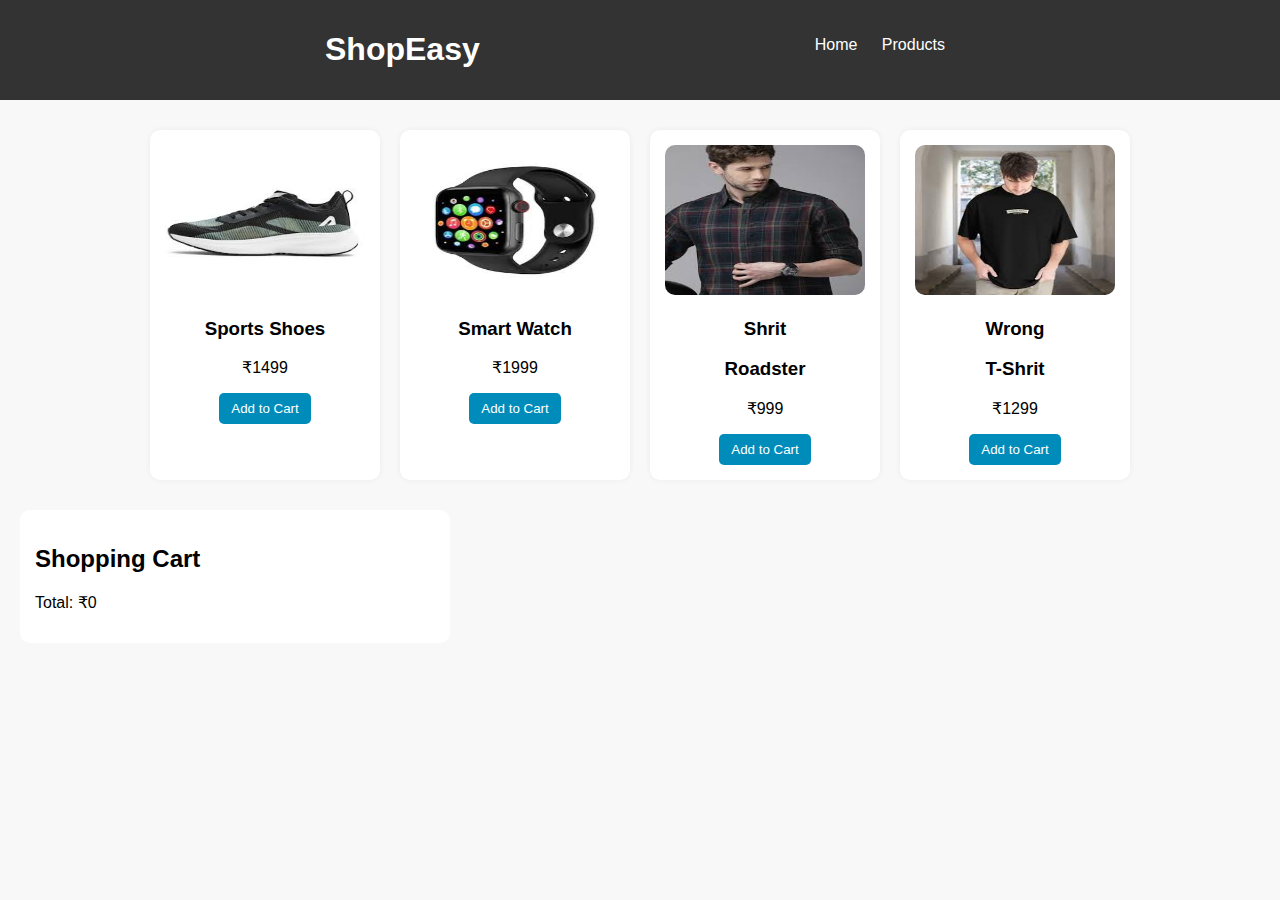
<file: index.html>
<!DOCTYPE html>
<html lang="en">
<head>
  <meta charset="UTF-8">
  <title>Online Shopping Website</title>
   <link rel="stylesheet" href="./index.css">
  
</head>
<body>
  <header class="header-container">
    <h1>ShopEasy</h1>
    <nav>
      <a href="./pages/home.html">Home</a>
      <a href="./index.html">Products</a>
      
    </nav>
  </header>
  <section class="products">
    <div class="product">
      <img src="images/Sports.jpg" alt="Shoes">
      <h3>Sports Shoes</h3>
      <p>₹1499</p>
      <button onclick="addToCart('Sports Shoes', 1499)">Add to Cart</button>
    </div>

    <div class="product">
      <img src="images/Smart_Watch.jpg" alt="Watch">
      <h3>Smart Watch</h3>
      <p>₹1999</p>
      <button onclick="addToCart('Smart Watch', 2999)">Add to Cart</button>
    </div>
    <div class="product">
      <img src="images/shirts.jpg" alt="Watch">
      <h3>Shrit</h3>
      <h3>Roadster</h3>
      <p>₹999</p>
      <button onclick="addToCart('Smart ', 999)">Add to Cart</button>
    </div>
    <div class="product">
      <img src="images/t-shirt.jpg" alt="Watch">
      <h3>Wrong</h3>
      <h3> T-Shrit</h3>
      <p>₹1299</p>
      <button onclick="addToCart('T-shrit', 1299)">Add to Cart</button>
    </div>
  </section>

  <section class="cart">
    <h2>Shopping Cart</h2>
    <ul id="cart-items"></ul>
    <p>Total: ₹<span id="total">0</span></p>
  </section>

  <script src="./index.js"></script>
</body>
</html>
</file>
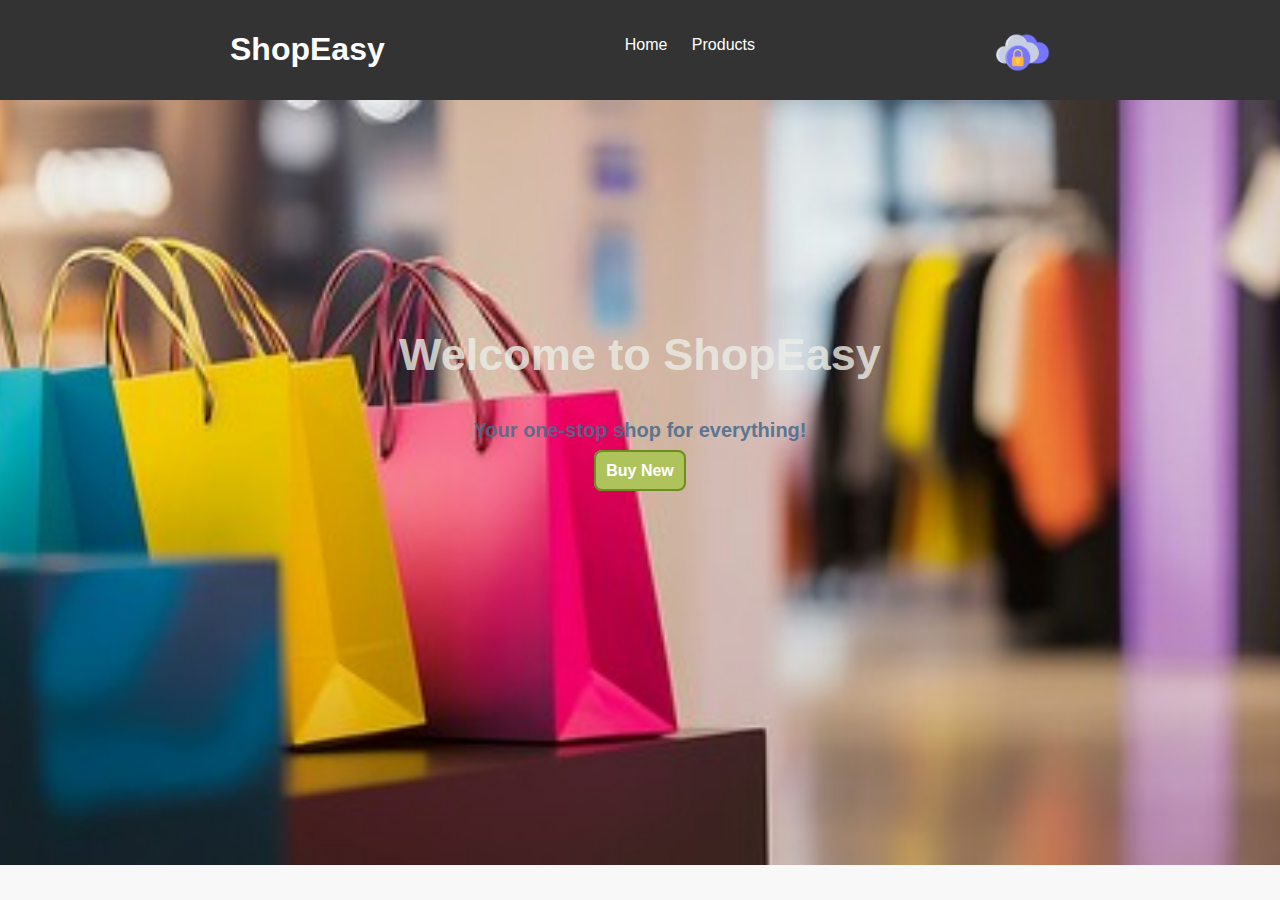
<file: Home/index.html>
<!DOCTYPE html>
<html lang="en">
<head>
  <meta charset="UTF-8">
  <meta name="viewport" content="width=device-width, initial-scale=1.0">
  <title>Home</title>
  <link rel="stylesheet" href="../index.css">
</head>
<body>
  <header class="header-container">
    <h1>ShopEasy</h1>
    <nav>
      <a href="../Home/index.html">Home</a>
      <a href="../index.html">Products</a>
    </nav>   
       <div class="login-container">
        <img class="img-loing" src="../images/long.png" alt="">
       </div>
  </header>

 <main>
    <div class="home-container">
      <div class="image-container">
        <div class="home-welcome">
        <h2>Welcome to ShopEasy</h2>
        <p>Your one-stop shop for everything!</p>
        <a href="../index.html">Buy New</a>
         </div>
      </div>
    </div>
  </main>
 <footer>
  
 </footer>
</body>
</html>
</file>
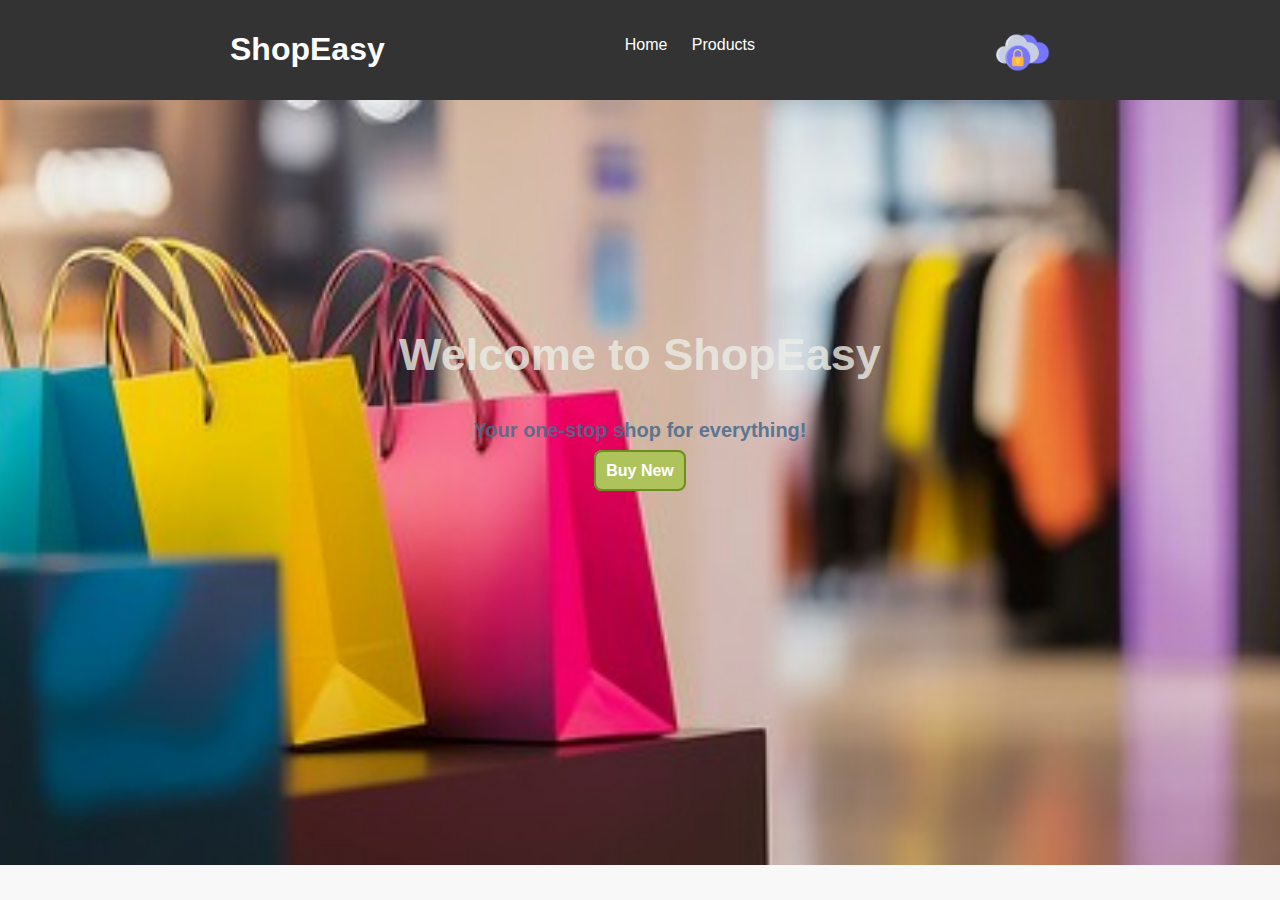
<file: pages/index.html>
<!DOCTYPE html>
<html lang="en">
<head>
  <meta charset="UTF-8">
  <meta name="viewport" content="width=device-width, initial-scale=1.0">
  <title>Home</title>
  <link rel="stylesheet" href="../styles.css">
</head>
<body>
  <header class="header-container">
    <h1>ShopEasy</h1>
    <nav>
      <a href="../pages/index.html">Home</a>
      <a href="../index.html">Products</a>
    </nav>   
       <div class="login-container">
        <img class="img-loing" src="../images/long.png" alt="">
       </div>
  </header>

 <main>
    <div class="home-container">
      <div class="image-container">
        <div class="home-welcome">
        <h2>Welcome to ShopEasy</h2>
        <p>Your one-stop shop for everything!</p>
        <a href="../index.html">Buy New</a>
         </div>
      </div>
    </div>
  </main>
 <footer>
  
 </footer>
</body>
</html>
</file>
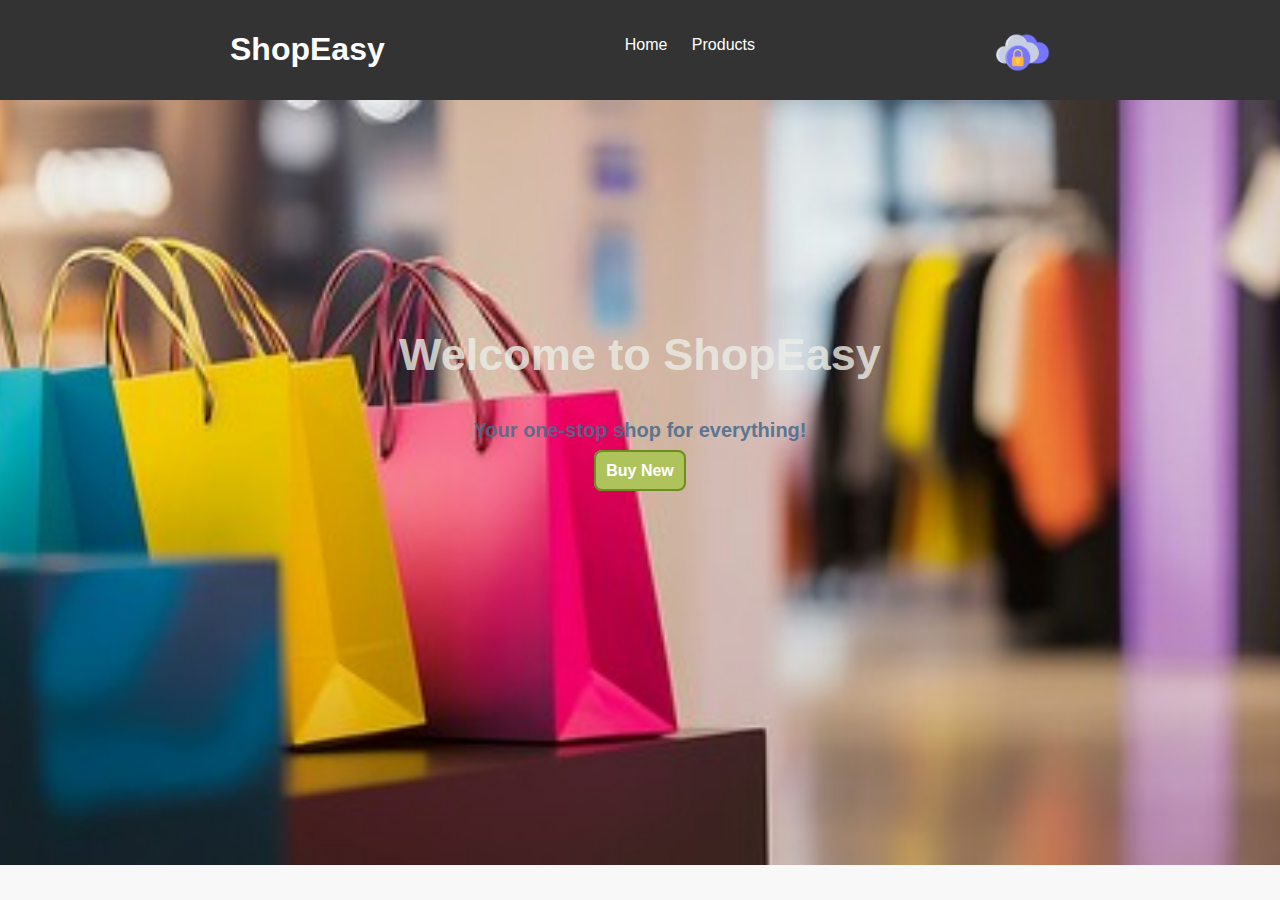
<file: online-shopping/Home/index.html>
<!DOCTYPE html>
<html lang="en">
<head>
  <meta charset="UTF-8">
  <meta name="viewport" content="width=device-width, initial-scale=1.0">
  <title>Home</title>
  <link rel="stylesheet" href="/online-shopping/page/index.css">
</head>
<body>
  <header class="header-container">
    <h1>ShopEasy</h1>
    <nav>
      <a href="../Home/index.html">Home</a>
      <a href="../page/index.html">Products</a>
    </nav>   
       <div class="login-container">
        <img class="img-loing" src="../images/long.png" alt="">
       </div>
  </header>

 <main>
    <div class="home-container">
      <div class="image-container">
        <div class="home-welcome">
        <h2>Welcome to ShopEasy</h2>
        <p>Your one-stop shop for everything!</p>
        <a href="../page/index.html">Buy New</a>
         </div>
      </div>
    </div>
  </main>
 <footer>
  
 </footer>
</body>
</html>
</file>
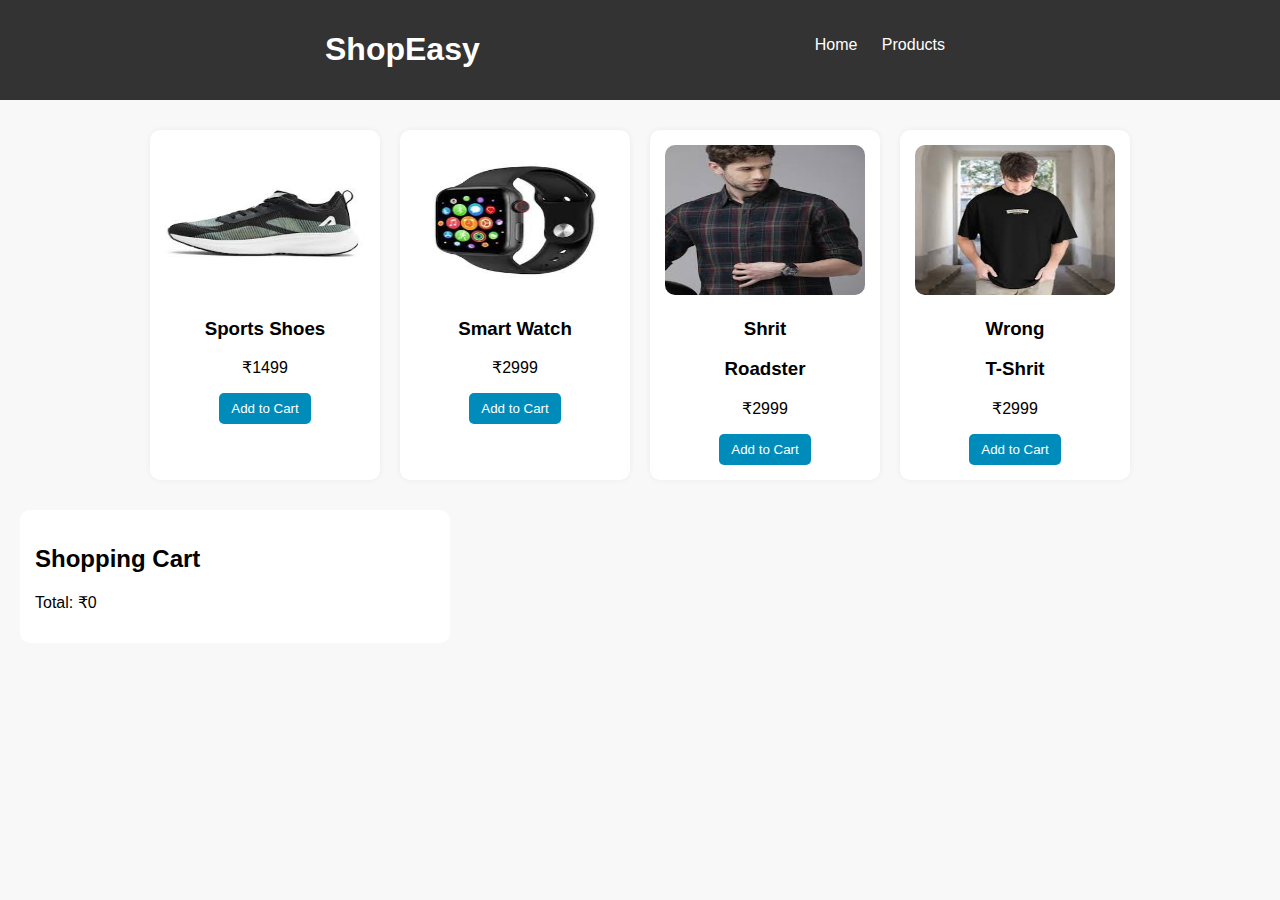
<file: online-shopping/page/index.html>
<!DOCTYPE html>
<html lang="en">
<head>
  <meta charset="UTF-8">
  <title>Online Shopping Website</title>
   <link rel="stylesheet" href="./index.css">
  
</head>
<body>
  <header class="header-container">
    <h1>ShopEasy</h1>
    <nav>
      <a href="../Home/index.html">Home</a>
      <a href="../page/index.html">Products</a>
      
    </nav>
  </header>
  <section class="products">
    <div class="product">
      <img src="../images/Sports.jpg" alt="Shoes">
      <h3>Sports Shoes</h3>
      <p>₹1499</p>
      <button onclick="addToCart('Sports Shoes', 1499)">Add to Cart</button>
    </div>

    <div class="product">
      <img src="../images/Smart_Watch.jpg" alt="Watch">
      <h3>Smart Watch</h3>
      <p>₹2999</p>
      <button onclick="addToCart('Smart Watch', 2999)">Add to Cart</button>
    </div>
    <div class="product">
      <img src="../images/shirts.jpg" alt="Watch">
      <h3>Shrit</h3>
      <h3>Roadster</h3>
      <p>₹2999</p>
      <button onclick="addToCart('Smart Watch', 2999)">Add to Cart</button>
    </div>
    <div class="product">
      <img src="../images/t-shirt.jpg" alt="Watch">
      <h3>Wrong</h3>
      <h3> T-Shrit</h3>
      <p>₹2999</p>
      <button onclick="addToCart('Smart Watch', 2999)">Add to Cart</button>
    </div>
  </section>

  <section class="cart">
    <h2>Shopping Cart</h2>
    <ul id="cart-items"></ul>
    <p>Total: ₹<span id="total">0</span></p>
  </section>

  <script src="../page/script.js"></script>
</body>
</html>
</file>
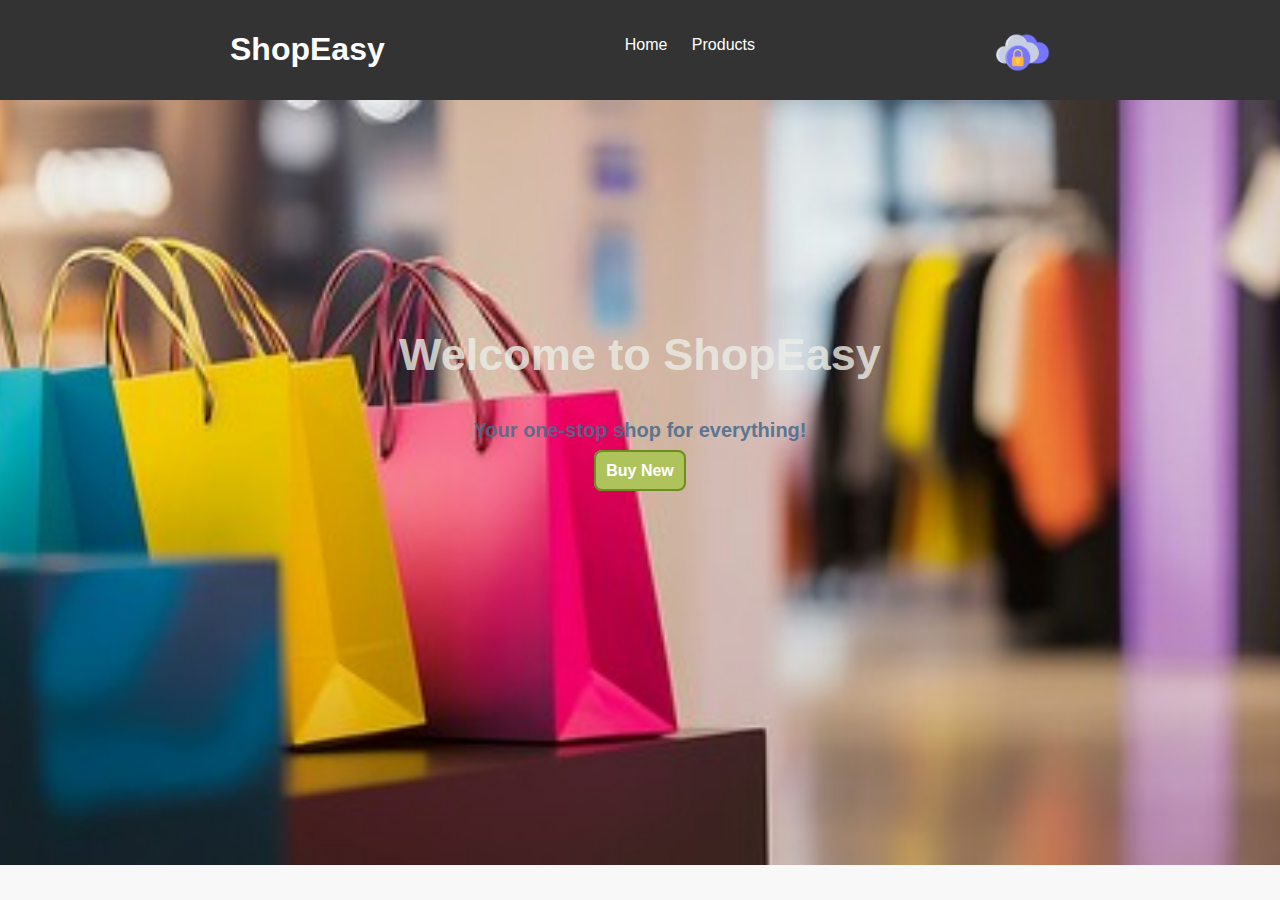
<file: pages/home.html>
<!DOCTYPE html>
<html lang="en">
<head>
  <meta charset="UTF-8">
  <meta name="viewport" content="width=device-width, initial-scale=1.0">
  <title>Home</title>
  <link rel="stylesheet" href="../index.css">
  <link rel="stylesheet" href="./home.css">
</head>
<body>
  <header class="header-container">
    <h1>ShopEasy</h1>
    <nav>
      <a href="../pages/home.html">Home</a>
      <a href="../index.html">Products</a>
    </nav>   
       <div class="login-container">
        <img class="img-loing" src="../images/long.png" alt="">
       </div>
  </header>

 <main>
    <div class="home-container">
      <div class="image-container">
        <div class="home-welcome">
        <h2>Welcome to ShopEasy</h2>
        <p>Your one-stop shop for everything!</p>
        <a href="../index.html">Buy New</a>
         </div>
      </div>
    </div>
  </main>
 <footer>
  
 </footer>
</body>
</html>
</file>
<file: index.css>
body {
  font-family: Arial, sans-serif;
  background: #f8f8f8;
  margin: 0;
  padding: 0;
}

header {
  background: #333;
  color: white;
  padding: 10px 0;
  text-align: center;
  display: flex;
  justify-content: space-evenly;
}

nav{

    margin-top: 26px;
}


nav a {
  color: white;
  margin: 0 10px;
  text-decoration: none;
 
}

.products {
  display: flex;
  justify-content: center;
  flex-wrap: wrap;
  margin-top: 20px;
}

.product {
  background: white;
  border-radius: 10px;
  padding: 15px;
  margin: 10px;
  text-align: center;
  width: 200px;
  box-shadow: 0 0 5px rgba(165, 112, 112, 0.1);
}

.product img {
  width: 100%;
  height: 150px;
  border-radius: 10px;
}

.cart {
  background: white;
  margin: 20px;
  padding: 15px;
  border-radius: 10px;
  max-width: 400px;
}

button {
  background: #008CBA;
  color: white;
  border: none;
  padding: 8px 12px;
  border-radius: 5px;
  cursor: pointer;
}

button:hover {
  background: #006080;
}


/* Banner */

.image-container{
  width: 100%;
  height: 85vh;
  background-image: url("../images/banner04.jpg");
  background-size: cover;     
  background-position: center;  
  background-repeat: no-repeat; 
  display: flex;                       
  justify-content: center;     
  color: white;             
  text-align: center;        
}

.home-welcome{
 margin-top: 15%;
  
}
.home-welcome h2{
  font-size: 45px;
  color: rgba(236, 238, 232, 0.8);
   text-shadow: rgb(203, 208, 103);
}
.home-welcome p{
  font-size: 20px;
  color: rgba(75, 108, 141, 0.9);
  font-weight: 700;
}
.home-welcome a:hover{
  text-shadow: rgb(232, 175, 68);
}

.home-welcome a{
  color: white;
  background-color: #aec35c;
  padding: 10px;
  border-radius: 8px;
  font-weight: 700;
  text-decoration: none;
  border: 2px solid olivedrab;
}

.img-loing{
  margin-top: 15px;
  width: 55px;
}
</file>
<file: styles.css>
body {
  font-family: Arial, sans-serif;
  background: #f8f8f8;
  margin: 0;
  padding: 0;
}

header {
  background: #333;
  color: white;
  padding: 10px 0;
  text-align: center;
  display: flex;
  justify-content: space-evenly;
}

nav{

    margin-top: 26px;
}


nav a {
  color: white;
  margin: 0 10px;
  text-decoration: none;
 
}

.products {
  display: flex;
  justify-content: center;
  flex-wrap: wrap;
  margin-top: 20px;
}

.product {
  background: white;
  border-radius: 10px;
  padding: 15px;
  margin: 10px;
  text-align: center;
  width: 200px;
  box-shadow: 0 0 5px rgba(165, 112, 112, 0.1);
}

.product img {
  width: 100%;
  height: 150px;
  border-radius: 10px;
}

.cart {
  background: white;
  margin: 20px;
  padding: 15px;
  border-radius: 10px;
  max-width: 400px;
}

button {
  background: #008CBA;
  color: white;
  border: none;
  padding: 8px 12px;
  border-radius: 5px;
  cursor: pointer;
}

button:hover {
  background: #006080;
}


/* Banner */

.image-container{
  width: 100%;
  height: 85vh;
  background-image: url("../images/banner04.jpg");
  background-size: cover;     
  background-position: center;  
  background-repeat: no-repeat; 
  display: flex;                       
  justify-content: center;     
  color: white;             
  text-align: center;        
}

.home-welcome{
 margin-top: 15%;
  
}
.home-welcome h2{
  font-size: 45px;
  color: rgba(236, 238, 232, 0.8);
   text-shadow: rgb(203, 208, 103);
}
.home-welcome p{
  font-size: 20px;
  color: rgba(75, 108, 141, 0.9);
  font-weight: 700;
}
.home-welcome a:hover{
  text-shadow: rgb(232, 175, 68);
}

.home-welcome a{
  color: white;
  background-color: #aec35c;
  padding: 10px;
  border-radius: 8px;
  font-weight: 700;
  text-decoration: none;
  border: 2px solid olivedrab;
}

.img-loing{
  margin-top: 15px;
  width: 55px;
}
</file>
<file: online-shopping/page/index.css>
body {
  font-family: Arial, sans-serif;
  background: #f8f8f8;
  margin: 0;
  padding: 0;
}

header {
  background: #333;
  color: white;
  padding: 10px 0;
  text-align: center;
  display: flex;
  justify-content: space-evenly;
}

nav{

    margin-top: 26px;
}


nav a {
  color: white;
  margin: 0 10px;
  text-decoration: none;
 
}

.products {
  display: flex;
  justify-content: center;
  flex-wrap: wrap;
  margin-top: 20px;
}

.product {
  background: white;
  border-radius: 10px;
  padding: 15px;
  margin: 10px;
  text-align: center;
  width: 200px;
  box-shadow: 0 0 5px rgba(165, 112, 112, 0.1);
}

.product img {
  width: 100%;
  height: 150px;
  border-radius: 10px;
}

.cart {
  background: white;
  margin: 20px;
  padding: 15px;
  border-radius: 10px;
  max-width: 400px;
}

button {
  background: #008CBA;
  color: white;
  border: none;
  padding: 8px 12px;
  border-radius: 5px;
  cursor: pointer;
}

button:hover {
  background: #006080;
}


/* Banner */

.image-container{
  width: 100%;
  height: 85vh;
  background-image: url("../images/banner04.jpg");
  background-size: cover;     
  background-position: center;  
  background-repeat: no-repeat; 
  display: flex;                       
  justify-content: center;     
  color: white;             
  text-align: center;        
}

.home-welcome{
 margin-top: 15%;
  
}
.home-welcome h2{
  font-size: 45px;
  color: rgba(236, 238, 232, 0.8);
   text-shadow: rgb(203, 208, 103);
}
.home-welcome p{
  font-size: 20px;
  color: rgba(75, 108, 141, 0.9);
  font-weight: 700;
}
.home-welcome a:hover{
  text-shadow: rgb(232, 175, 68);
}

.home-welcome a{
  color: white;
  background-color: #aec35c;
  padding: 10px;
  border-radius: 8px;
  font-weight: 700;
  text-decoration: none;
  border: 2px solid olivedrab;
}

.img-loing{
  margin-top: 15px;
  width: 55px;
}
</file>
<file: pages/home.css>
.image-container{
  width: 100%;
  height: 85vh;
  background-image: url("../images/banner04.jpg");
  background-size: cover;     
  background-position: center;  
  background-repeat: no-repeat; 
  display: flex;                       
  justify-content: center;     
  color: white;             
  text-align: center;        
}

.home-welcome{
 margin-top: 15%;
  
}
.home-welcome h2{
  font-size: 45px;
  color: rgba(236, 238, 232, 0.8);
   text-shadow: rgb(203, 208, 103);
}
.home-welcome p{
  font-size: 20px;
  color: rgba(75, 108, 141, 0.9);
  font-weight: 700;
}
.home-welcome a:hover{
  text-shadow: rgb(232, 175, 68);
}

.home-welcome a{
  color: white;
  background-color: #aec35c;
  padding: 10px;
  border-radius: 8px;
  font-weight: 700;
  text-decoration: none;
  border: 2px solid olivedrab;
}

.img-loing{
  margin-top: 15px;
  width: 55px;
}
</file>
